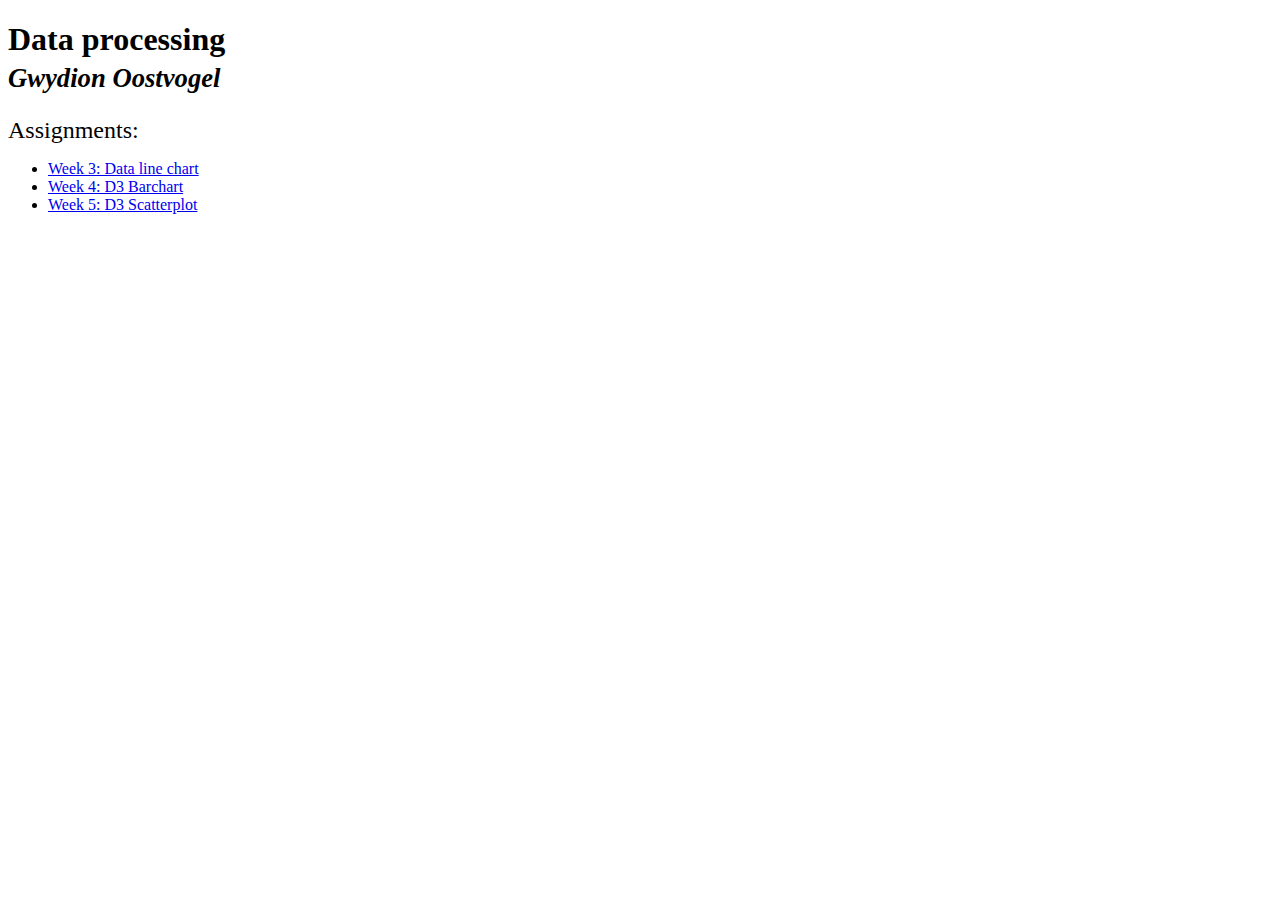
<file: index.html>
<!DOCTYPE html>
<html lang="en">
  <head>
    <meta charset="UTF-8">
    <title>Data processing</title>
  </head>
  <body>
    <h1>
      Data processing <br>
        <small>
          <i>Gwydion Oostvogel</i>
        </small>
    </h1>
    <div style="font-size:x-large;">Assignments:</div>
    <ul>
      <li>
        <a href="Homework/Week_3/line_graph.html">Week 3: Data line chart</a>
      </li>
      <li>
        <a href="Homework/Week_4/barchart.html">Week 4: D3 Barchart</a>
      </li>
      <li>
        <a href="Homework/Week_5/scatterplot.html">Week 5: D3 Scatterplot</a>
      </li>
    </ul>
  </body>
</html>
</file>
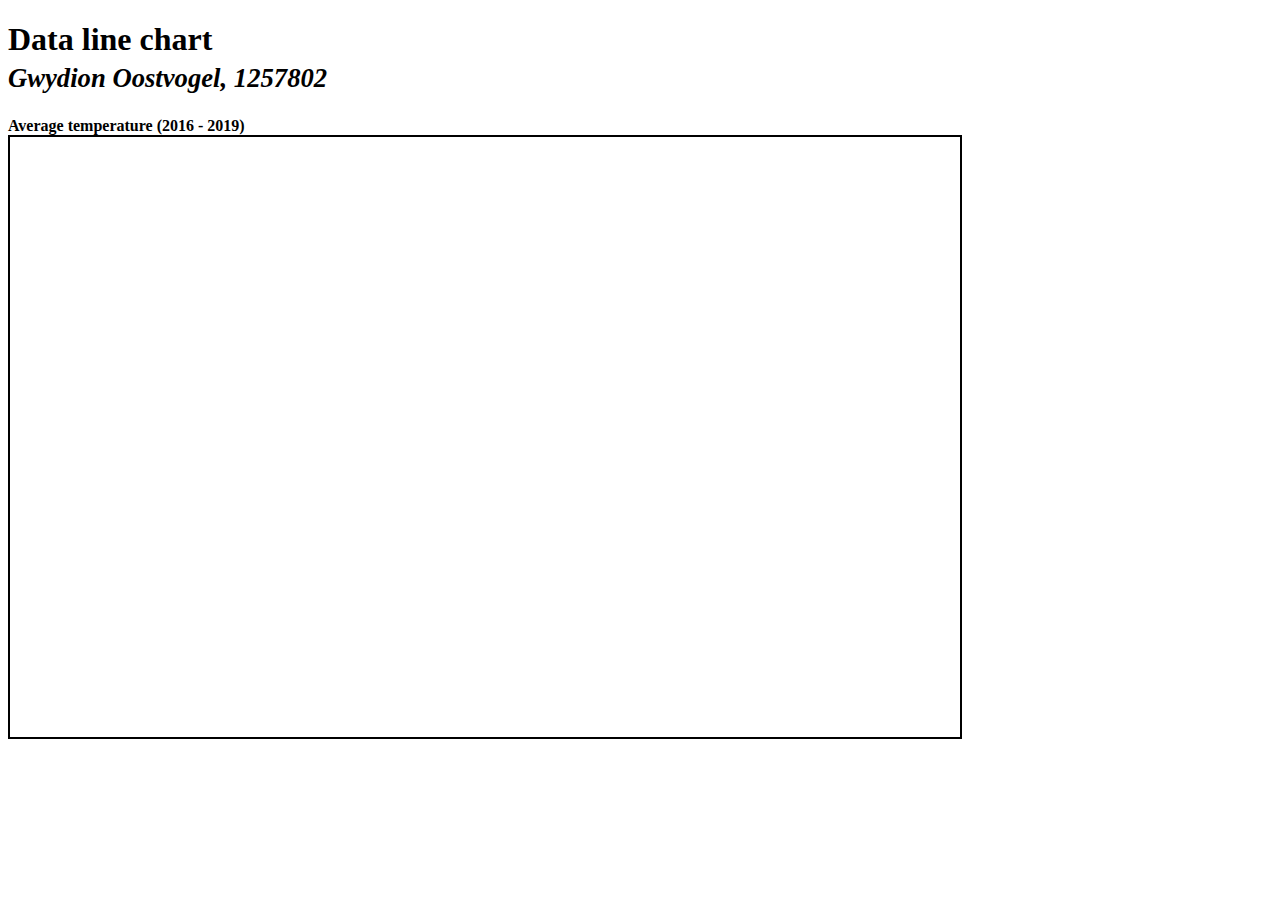
<file: Homework/Week_3/index.html>
<!DOCTYPE html>
<html lang="en">
  <head>
    <meta charset="UTF-8">
    <title>Data line chart</title>
  </head>
  <body>
    <h1>
      Data line chart <br>
        <small>
          <i>Gwydion Oostvogel, 1257802</i>
        </small>
    </h1>
    <div>
      <b>Average temperature (2016 - 2019)</b>
    </div>
    <canvas id="temp_graph" width="950" height="600" style="border:2px solid #000000;"></canvas>
    <script type="text/javascript" src="plot_json.js"></script>
  </body>
</html>
</file>
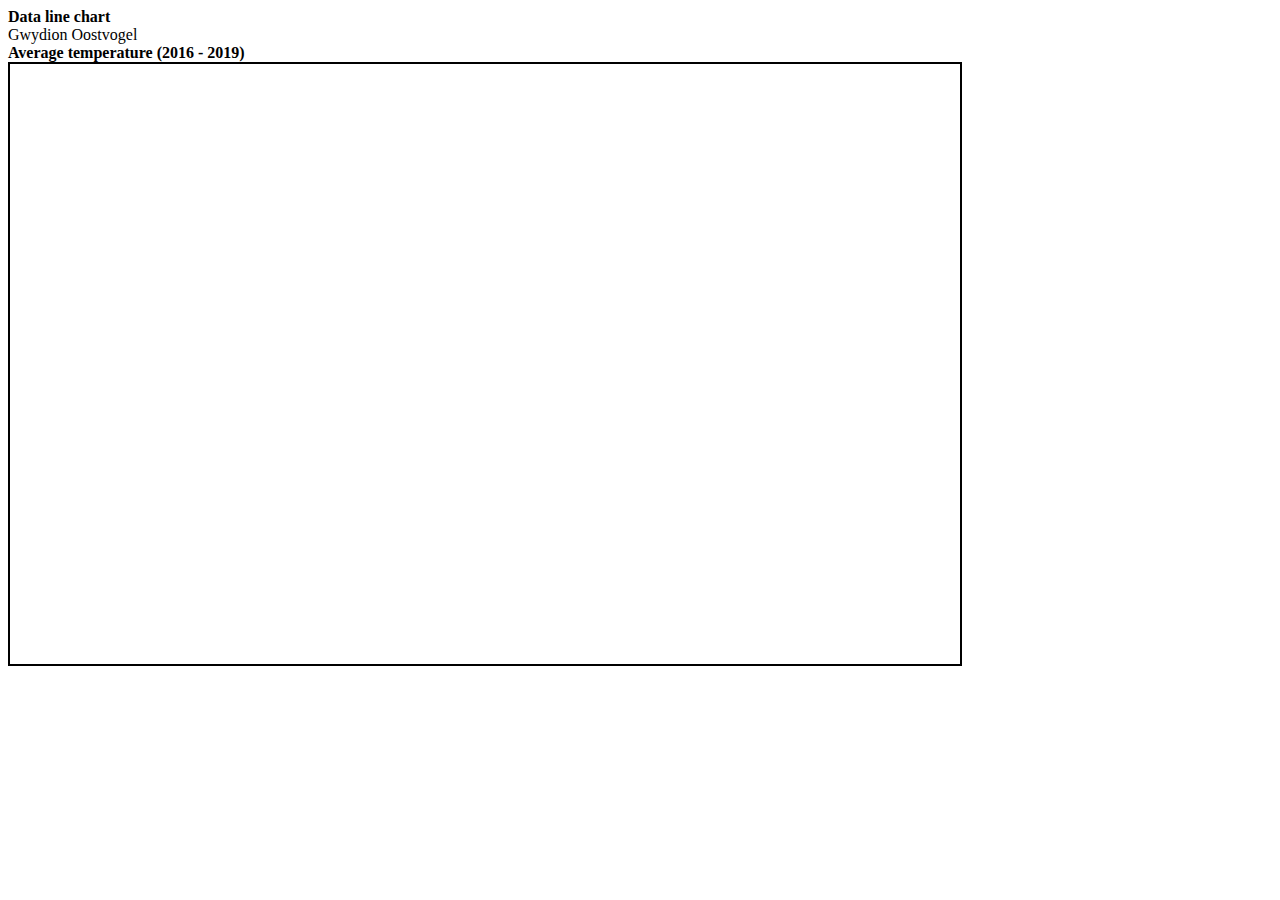
<file: Homework/Week_3/line_chart.html>
<!DOCTYPE html>
<html>
    <head>
        <title>
            Data line chart
        </title>
        <div>
            <b>
                Data line chart
            </b>
        </div>
        <div>
            Gwydion Oostvogel
        </div>
    </head>
    <body>
        <div>
            <b>
                Average temperature (2016 - 2019)
            </b>
        </div>
        <canvas id="temp_graph" width="950" height="600" style="border:2px solid #000000;"></canvas>

        <script type="text/javascript" src="plot_json.js">
        </script>
    </body>
</html>
</file>
